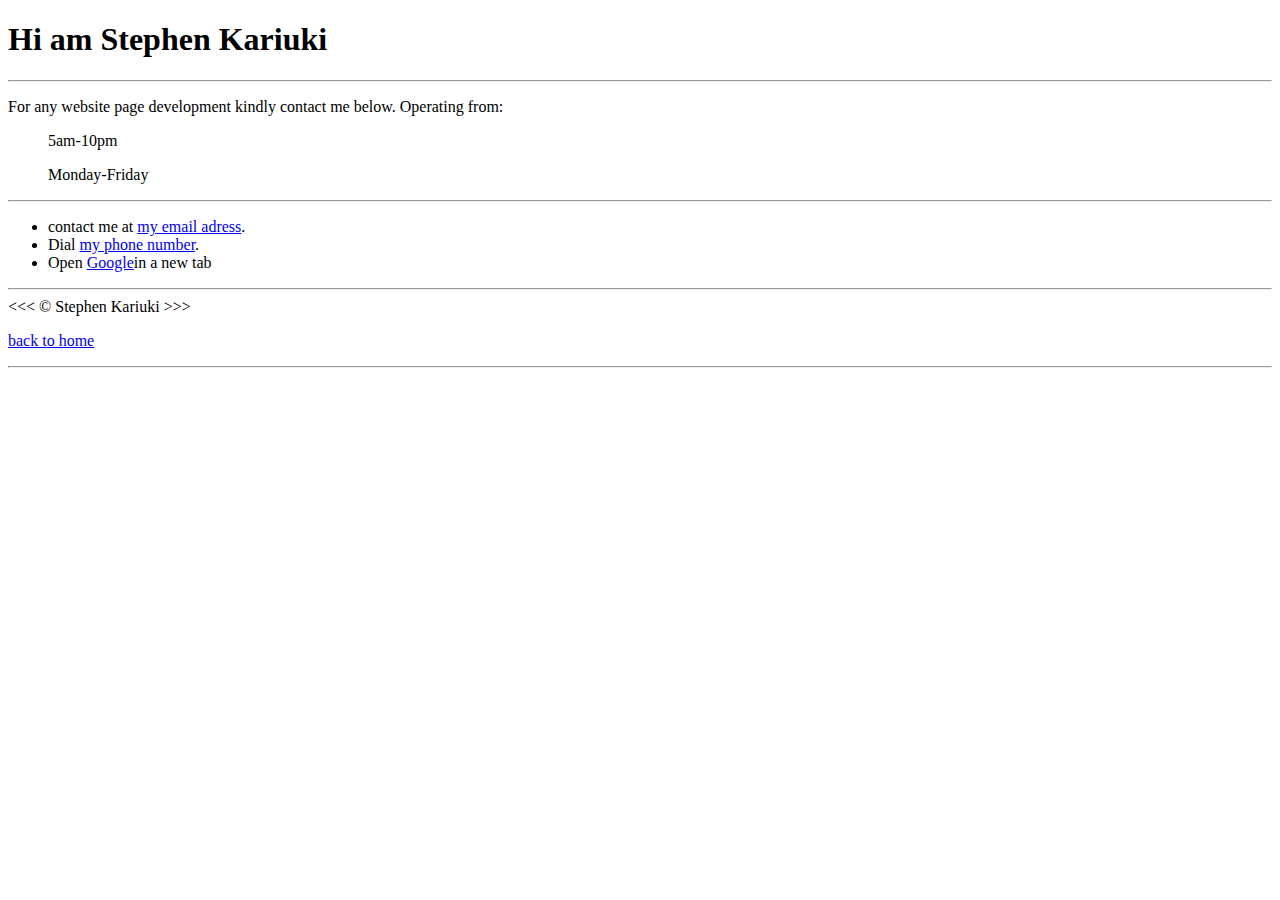
<file: aboutme.html>
<!DOCTYPE html>
<html lang="en">

    <head>
        <meta charset="UTF"-8>
        <meta name="author" content="Stephen Kariuki">
        <meta name="description" content="Hi I am Tephen Kariuki .This page is about me. ">  
        <link rel="icon" href="html.png" type="image/x-icon">
    <title>About Me </title>
    </head>  

    <body>
      <h1>Hi am Stephen Kariuki</h1> 

      <hr>
         <p>For any website page development kindly contact me below.
          Operating from:
          <ul>
            5am-10pm
          </ul>
          <ul>
            Monday-Friday
          </ul>
         </p>

         <hr>
           <ul>
             
              <li>
                contact me at <a href="gmtrisen@gmail.com">my email adress</a>.
              </li>
              <li>
                 Dial <a href="tel:+254 702 105 515">my phone number</a>.
              </li>
              <li>
                Open <a href="https://www.google.com/"
                  target="_blank">Google</a>in a new tab
              </li>
              
           </ul>
      <hr>
      &lt;&lt;&lt; &copy; Stephen Kariuki &gt;&gt;&gt;
      <p>
         <a href="/">back to home</a>
      </p>
      <hr> 
    </body>
</html>
</file>
